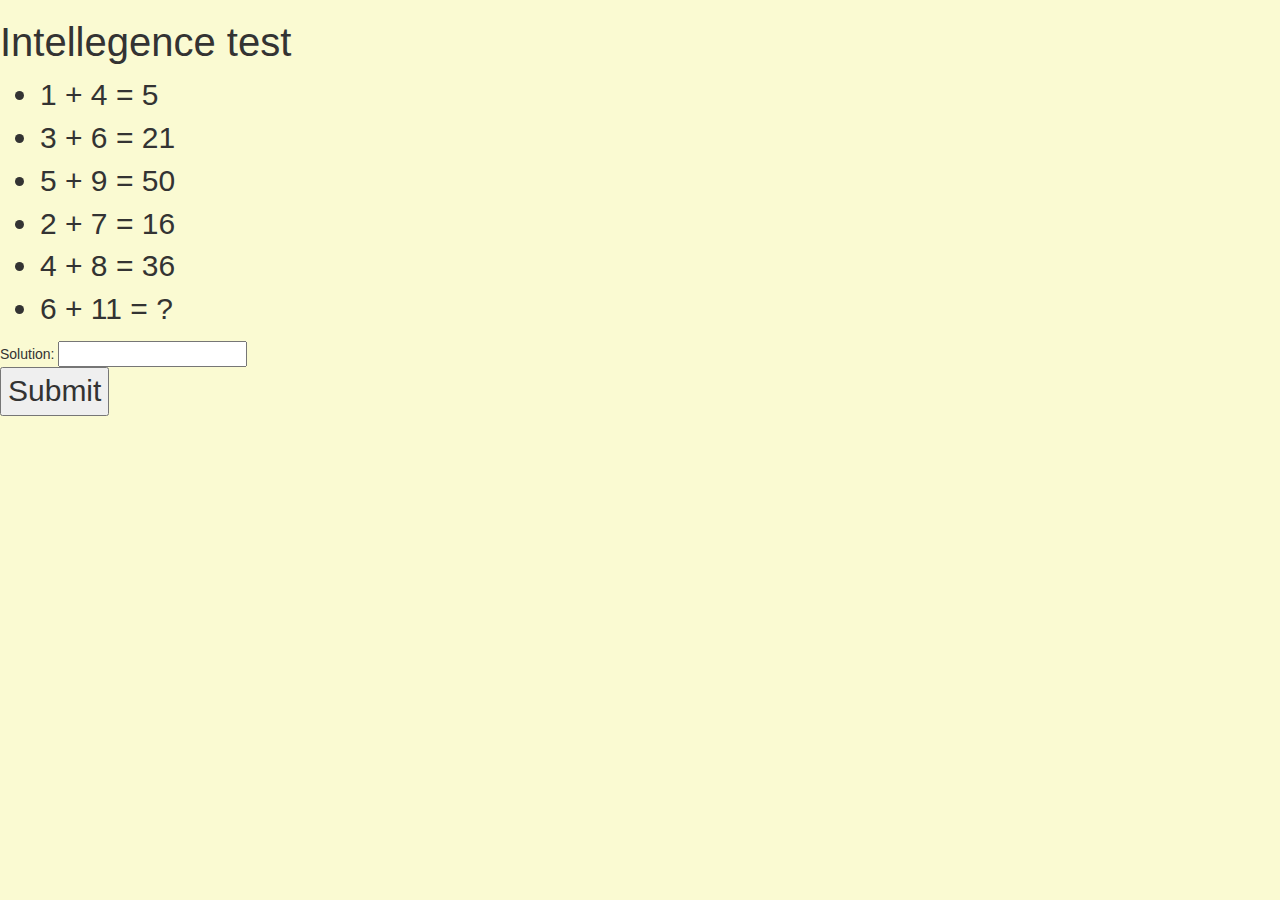
<file: Q1.html>
<!--Olivia Abbott
March 22, 2017-->

<!DOCTYPE html>
<html>
  <head>
    <meta charset="utf-8" />
    <!-- BOOTSTRAP (style only)-->
    <link rel="stylesheet" href="https://maxcdn.bootstrapcdn.com/bootstrap/3.3.7/css/bootstrap.min.css" integrity="sha384-BVYiiSIFeK1dGmJRAkycuHAHRg32OmUcww7on3RYdg4Va+PmSTsz/K68vbdEjh4u" crossorigin="anonymous">
    <link rel="stylesheet" type="text/css" href="style.css">
    <title> Intellegence Test </title>
    <script type="text/javascript" src="test.js"></script>
  <head>

  <body lang="en-US" onload = "initializeIncorrect();">
    <h1> Intellegence test </h1>
    <ul>
      <li> 1 + 4 = 5</li>
      <li> 3 + 6 = 21</li>
      <li> 5 + 9 = 50</li>
      <li> 2 + 7 = 16</li>
      <li> 4 + 8 = 36</li>
      <li> 6 + 11 = ?</li>
    </ul>

    <form action="/action_page.php">
      Solution: <input type="text" id="solution"><br>
      <button type="button" id="submitButton" onclick="getAnswer1();">
        Submit
      </button>
      <button id="nextButton" hidden="hidden" type="button" onclick="nextQuestion1();">
        Next
      </button>
    </form>

  </body>
</html>
</file>
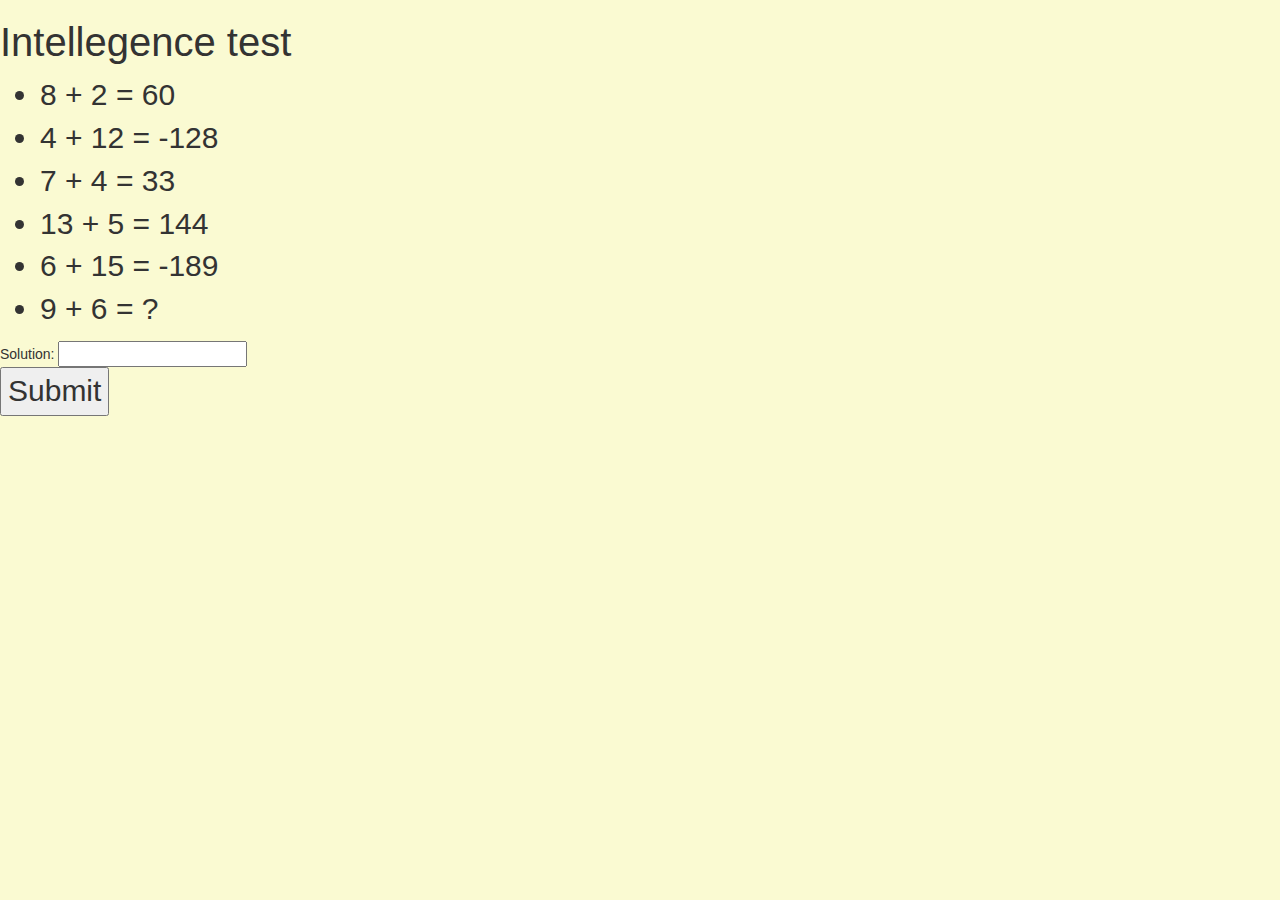
<file: Q2.html>
<!--Olivia Abbott
March 22, 2017-->

<!DOCTYPE html>
<html>
  <head>
    <meta charset="utf-8" />
    <!-- BOOTSTRAP (style only)-->
    <link rel="stylesheet" href="https://maxcdn.bootstrapcdn.com/bootstrap/3.3.7/css/bootstrap.min.css" integrity="sha384-BVYiiSIFeK1dGmJRAkycuHAHRg32OmUcww7on3RYdg4Va+PmSTsz/K68vbdEjh4u" crossorigin="anonymous">
    <link rel="stylesheet" type="text/css" href="style.css">
    <title> Intellegence Test </title>
    <script type="text/javascript" src="test.js"></script>
  <head>

  <body lang="en-US" onload = "initializeIncorrect();">
    <h1> Intellegence test </h1>
    <ul>
      <li>8 + 2 = 60</li>
      <li>4 + 12 = -128</li>
      <li>7 + 4 = 33</li>
      <li>13 + 5 = 144</li>
      <li>6 + 15 = -189</li>
      <li>9 + 6 = ?</li>
    </ul>

    <form action="/action_page.php">
      Solution: <input type="text" id="solution"><br>
      <button type="button" id="submitButton" onclick="getAnswer2();">
        Submit
      </button>
      <button hidden="hidden" id="nextButton" type="button" onclick="nextQuestion2();">
        Next
      </button>
    </form>

  </body>
</html>
</file>
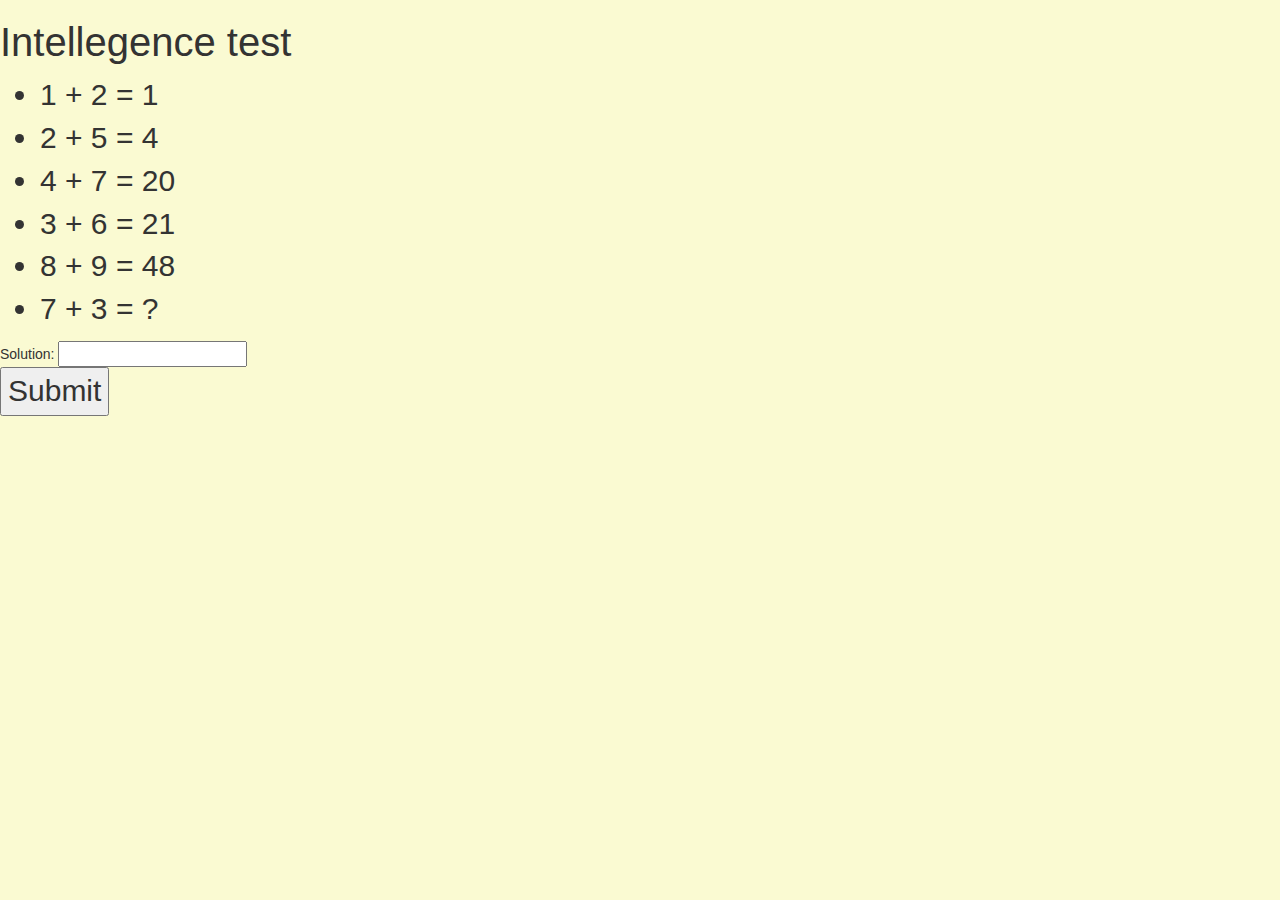
<file: Q3.html>
<!--Olivia Abbott
March 22, 2017-->

<!DOCTYPE html>
<html>
  <head>
    <meta charset="utf-8" />
    <!-- BOOTSTRAP (style only)-->
    <link rel="stylesheet" href="https://maxcdn.bootstrapcdn.com/bootstrap/3.3.7/css/bootstrap.min.css" integrity="sha384-BVYiiSIFeK1dGmJRAkycuHAHRg32OmUcww7on3RYdg4Va+PmSTsz/K68vbdEjh4u" crossorigin="anonymous">
    <link rel="stylesheet" type="text/css" href="style.css">
    <title> Intellegence Test </title>
    <script type="text/javascript" src="test.js"></script>
  <head>

  <body lang="en-US" onload = "initializeIncorrect();">
    <h1> Intellegence test </h1>
    <ul>
      <li>1 + 2 = 1 </li>
      <li>2 + 5 = 4</li>
      <li>4 + 7 = 20</li>
      <li>3 + 6 = 21</li>
      <li>8 + 9 = 48</li>
      <li>7 + 3 = ?</li>
    </ul>

    <form action="/action_page.php">
      Solution: <input type="text" id="solution"><br>
      <button type="button" id="submitButton" onclick="getAnswer3();">
        Submit
      </button>
      <button hidden="hidden" id="nextButton" type="button"  onclick="finalPage();">
        Results
      </button>
    </form>

  </body>
</html>
</file>
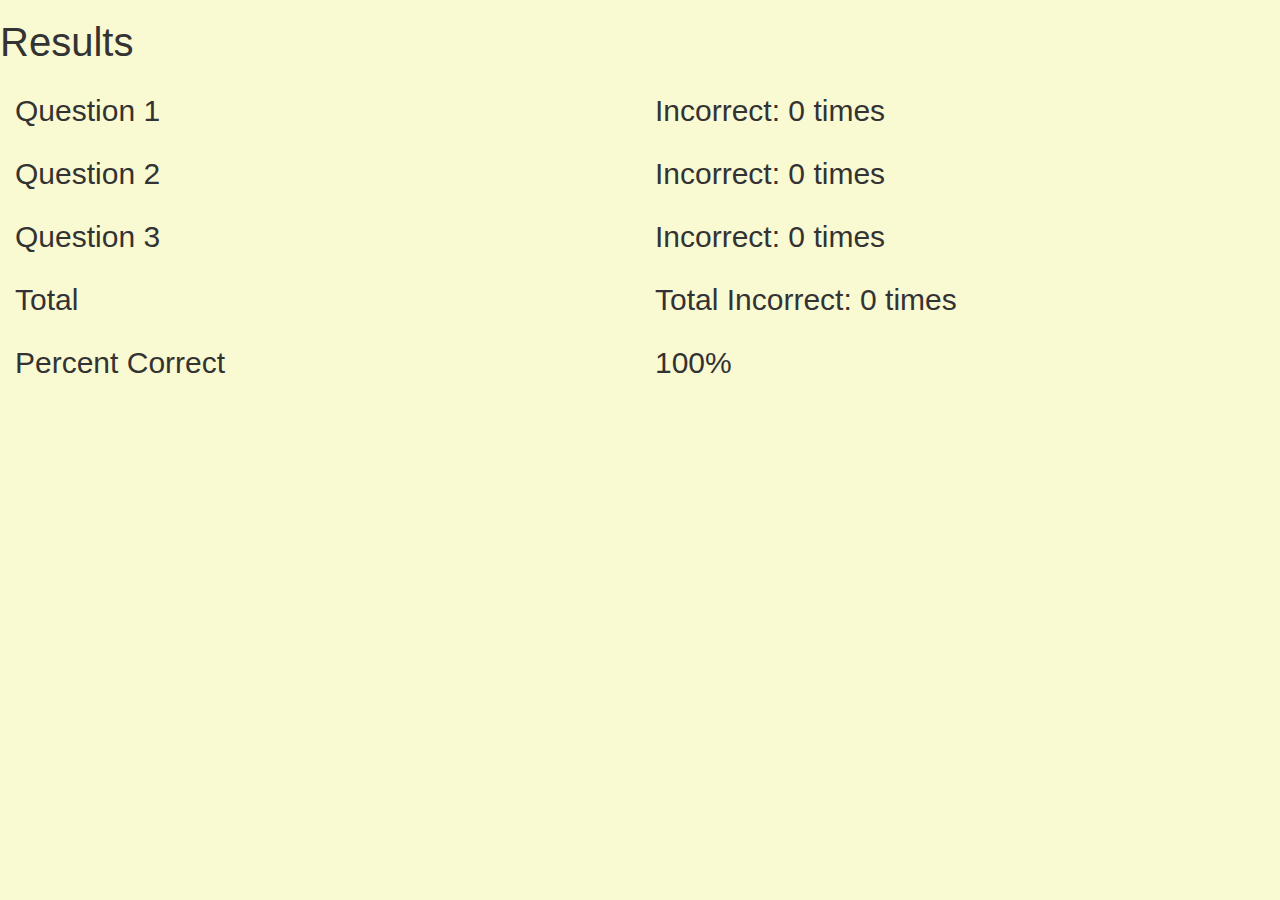
<file: results.html>
<!--Olivia Abbott -->
<!--March 22, 2017-->

<!DOCTYPE html>
<html>
  <head>
    <meta charset="utf-8" />
    <!-- BOOTSTRAP (style only)-->
    <link rel="stylesheet" href="https://maxcdn.bootstrapcdn.com/bootstrap/3.3.7/css/bootstrap.min.css" integrity="sha384-BVYiiSIFeK1dGmJRAkycuHAHRg32OmUcww7on3RYdg4Va+PmSTsz/K68vbdEjh4u" crossorigin="anonymous">
    <link rel="stylesheet" type="text/css" href="style.css">
    <title> Intellegence Test </title>
    <script type="text/javascript" src="test.js"></script>
  </head>
  <body lang="en-US" class = "index" onload="results();">
    <h1> Results </h1>
    <div class="container-fluid">
      <div class="row">
        <div class="col-xs-6" style="float: left;">
          <h2>Question 1</h2>
        </div>
        <div class="col-xs-6" style="float: left;">
          <h2 id="one">Incorrect: ___ times</h2>
        </div>
      </div>
      <div class="row">
        <div class="col-xs-6" style="float: left;">
          <h2>Question 2</h2>
        </div>
        <div class="col-xs-6" style="float: left;">
          <h2 id="two">Incorrect: ___ times</h2>
        </div>
      </div>
      <div class="row">
        <div class="col-xs-6" style="float: left;">
          <h2>Question 3</h2>
        </div>
        <div class="col-xs-6" style="float: left;">
          <h2 id="three">Incorrect: ___ times</h2>
        </div>
      </div>
      <div class = "row">
        <div class="col-xs-6" style="float: left;">
          <h2>Total</h2>
        </div>
        <div class="col-xs-6" style="float: left;">
          <h2 id="total">Total Incorrect: ___ times</h2>
        </div>
      </div>
      <div class = "row">
        <div class="col-xs-6" style="float: left;">
          <h2>Percent Correct</h2>
        </div>
        <div class="col-xs-6" style="float: left;">
          <h2 id="percentage">____ %</h2>
        </div>
      </div>
    </div>
  </body>
</html>
</file>
<file: style.css>
img {
    display: block;
    margin: auto;
}

.center{
  text-align: center;
}

body{
  background-color: LightGoldenRodYellow;
}

ul{
  font-size: 30px;
}

h1{
  font-size: 40px;
}

button{
  font-size: 30px;
}
</file>
